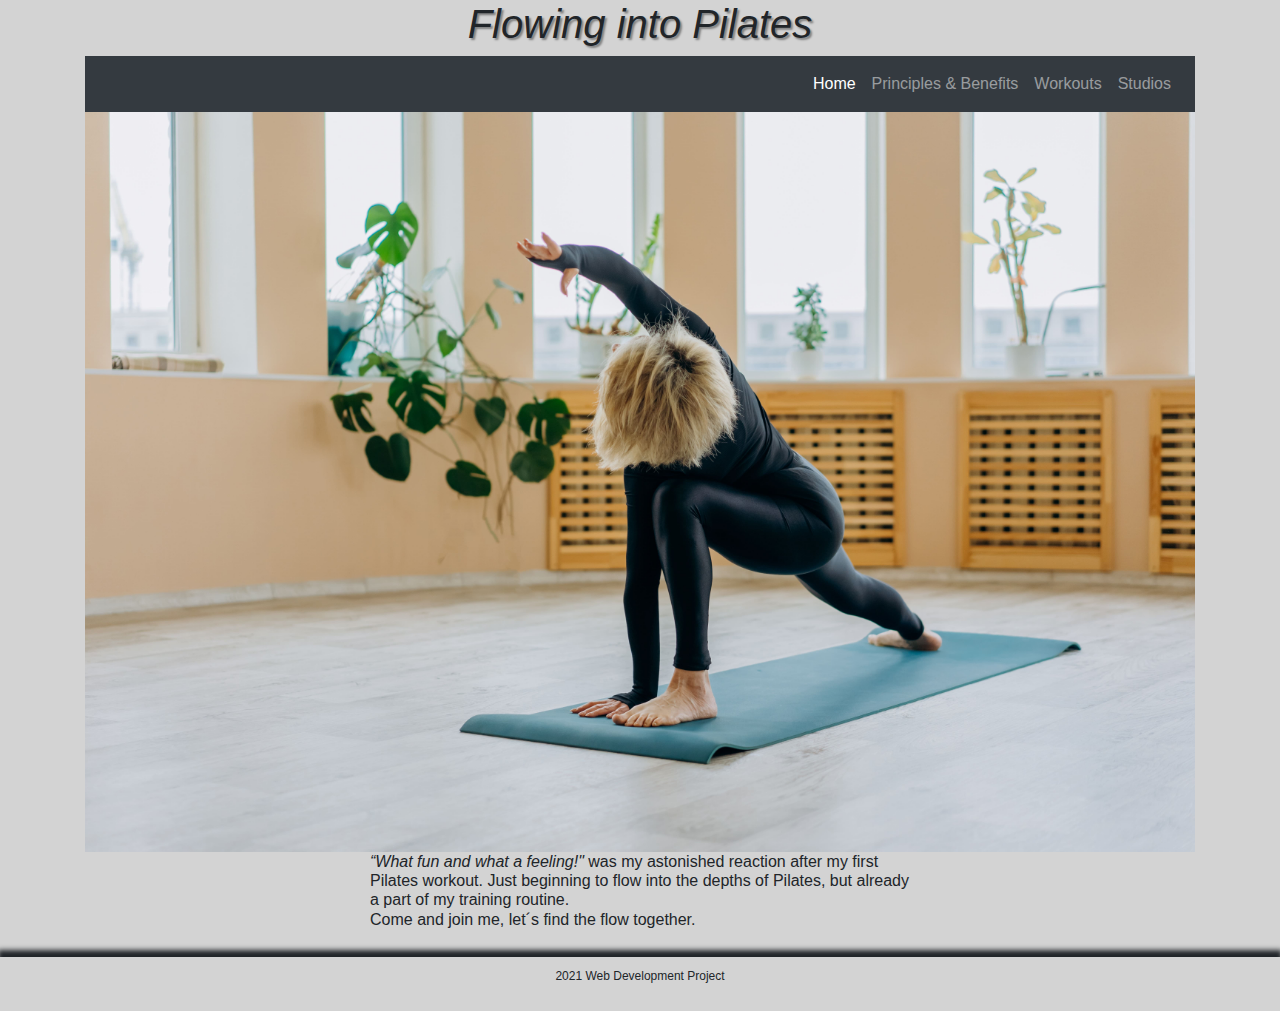
<file: index.html>
<!doctype html>
<html lang="en">
  <head>
    <!-- Required meta tags -->
    <meta charset="utf-8">
    <meta name="viewport" content="width=device-width, initial-scale=1, shrink-to-fit=no">

    <!-- Bootstrap CSS -->
    <link rel="stylesheet" href="https://maxcdn.bootstrapcdn.com/bootstrap/4.0.0/css/bootstrap.min.css" integrity="sha384-Gn5384xqQ1aoWXA+058RXPxPg6fy4IWvTNh0E263XmFcJlSAwiGgFAW/dAiS6JXm" crossorigin="anonymous">
	<link rel="stylesheet" href="https://use.fontawesome.com/releases/v5.7.0/css/all.css" integrity="sha384-lZN37f5QGtY3VHgisS14W3ExzMWZxybE1SJSEsQp9S+oqd12jhcu+A56Ebc1zFSJ" crossorigin="anonymous">
	<link rel="stylesheet" href="WP.css">
	
  <title>12B Exercise Create a Website</title>
	</head>
	<body>
	<header>
	<div class="container">
    <h1>Flowing into Pilates</h1>
	<nav class="navbar navbar-expand-sm navbar-dark bg-dark">
	<button class="navbar-toggler" type="button" data-toggle="collapse" data-target="#collapsibleNavbar">
    <span class="navbar-toggler-icon"></span>
	</button>
	<div class="collapse navbar-collapse" id="collapsibleNavbar">
	<ul class="navbar-nav active ml-auto">			 <!-- Create simple horizontal menu: add the .nav class to a <ul> element, followed by .nav-item for each <li> and add the .nav-link class to their links / ml-auto pushes the nav items to the right-->																
		<li class="nav-item"><a class="nav-link active" href="WP1index.html">Home</a></li>
		<li class="nav-item"><a class="nav-link" href="WP2.html">Principles &amp; Benefits</a></li>
		<li class="nav-item"><a class="nav-link" href="WP3.html">Workouts</a></li>
		<li class="nav-item"><a class="nav-link" href="WP4.html">Studios</a></li>
	</ul>
	</div>
	</nav>
	</div>
	</header>
	<section>
	<div class="container">
	<img src="Pilates_pg1_min.jpg" class="img-fluid" alt="Pilates Posture">
	<div class="row justify-content-center"> <!-- .justify-content-center to align the content on the row -->
	<div class="col-md-6">
		<h6><span class="italic">“What fun and what a feeling!"</span> was my astonished reaction after my first Pilates workout.
		Just beginning to flow into the depths of Pilates, but already a part of my training routine. <br>
		Come and join me, let´s find the flow together.</h6>
	</div>
	</div>
	</div>
	</section>
	<footer>
			<p>2021 Web Development Project</p>
	</footer>

    <!-- Optional JavaScript -->
    <!-- jQuery first, then Popper.js, then Bootstrap JS -->
    <script src="https://code.jquery.com/jquery-3.2.1.slim.min.js" integrity="sha384-KJ3o2DKtIkvYIK3UENzmM7KCkRr/rE9/Qpg6aAZGJwFDMVNA/GpGFF93hXpG5KkN" crossorigin="anonymous"></script>
    <script src="https://cdnjs.cloudflare.com/ajax/libs/popper.js/1.12.9/umd/popper.min.js" integrity="sha384-ApNbgh9B+Y1QKtv3Rn7W3mgPxhU9K/ScQsAP7hUibX39j7fakFPskvXusvfa0b4Q" crossorigin="anonymous"></script>
    <script src="https://maxcdn.bootstrapcdn.com/bootstrap/4.0.0/js/bootstrap.min.js" integrity="sha384-JZR6Spejh4U02d8jOt6vLEHfe/JQGiRRSQQxSfFWpi1MquVdAyjUar5+76PVCmYl" crossorigin="anonymous"></script>
  </body>
</html>
</file>
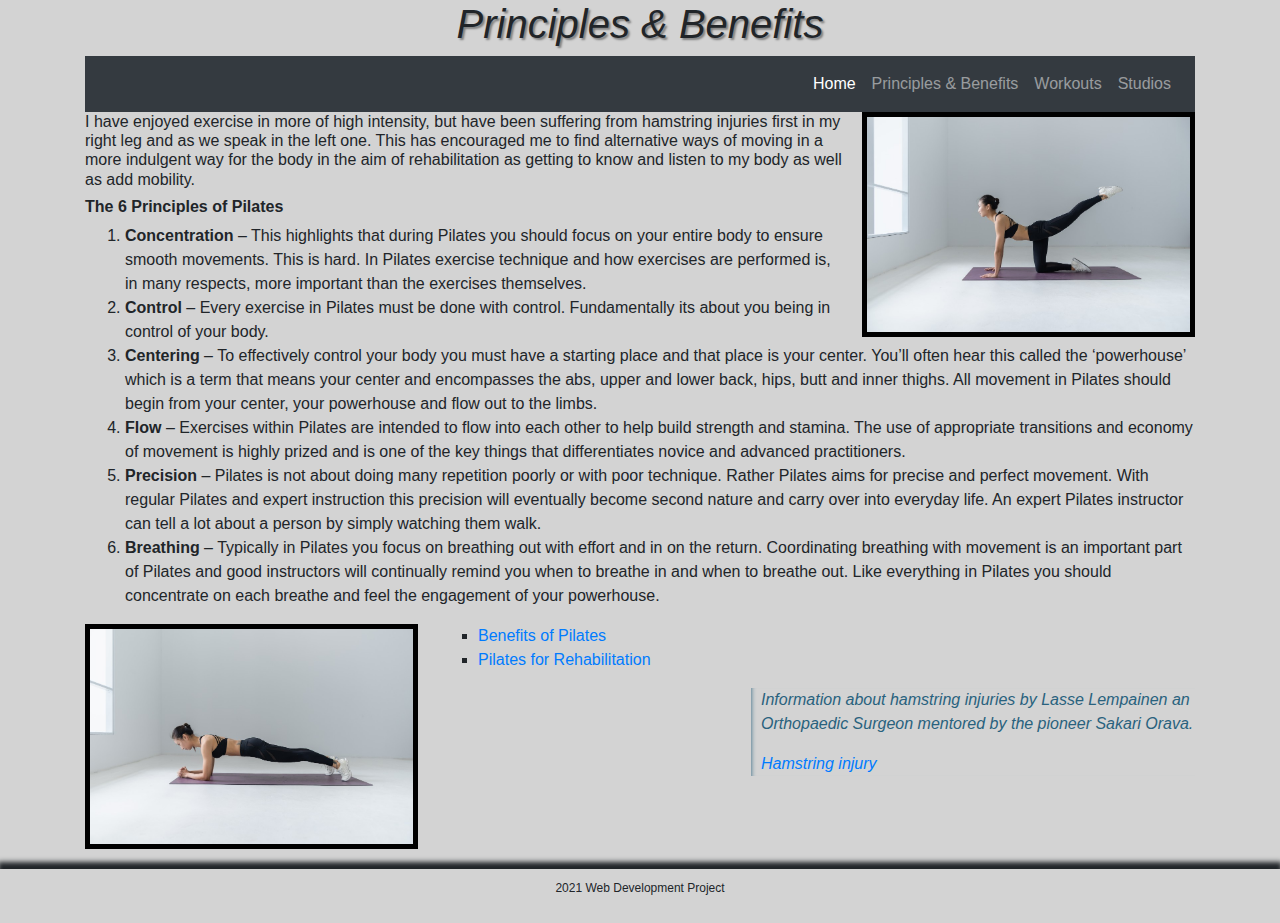
<file: WP2.html>
<!doctype html>
<html lang="en">
  <head>
    <!-- Required meta tags -->
    <meta charset="utf-8">
    <meta name="viewport" content="width=device-width, initial-scale=1, shrink-to-fit=no">

    <!-- Bootstrap CSS -->
    <link rel="stylesheet" href="https://maxcdn.bootstrapcdn.com/bootstrap/4.0.0/css/bootstrap.min.css" integrity="sha384-Gn5384xqQ1aoWXA+058RXPxPg6fy4IWvTNh0E263XmFcJlSAwiGgFAW/dAiS6JXm" crossorigin="anonymous">
	<link rel="stylesheet" href="https://use.fontawesome.com/releases/v5.7.0/css/all.css" integrity="sha384-lZN37f5QGtY3VHgisS14W3ExzMWZxybE1SJSEsQp9S+oqd12jhcu+A56Ebc1zFSJ" crossorigin="anonymous">
	<link rel="stylesheet" href="WP.css">
	
   <title>12B Exercise Create a Website</title>
  </head>
   <body>
   <header>
   <div class="container">
   <h1>Principles & Benefits</h1>
    <nav class="navbar navbar-expand-sm navbar-dark bg-dark">
	<button class="navbar-toggler" type="button" data-toggle="collapse" data-target="#collapsibleNavbar">
    <span class="navbar-toggler-icon"></span>
	</button>
	<div class="collapse navbar-collapse" id="collapsibleNavbar">
	<ul class="navbar-nav active ml-auto">			 <!-- Create simple horizontal menu: add the .nav class to a <ul> element, followed by .nav-item for each <li> and add the .nav-link class to their links / ml-auto pushes the nav items to the right-->																
		<li class="nav-item"><a class="nav-link active" href="index.html">Home</a></li>
		<li class="nav-item"><a class="nav-link" href="WP2.html">Principles &amp; Benefits</a></li>
		<li class="nav-item"><a class="nav-link" href="WP3.html">Workouts</a></li>
		<li class="nav-item"><a class="nav-link" href="WP4.html">Studios</a></li>
	</ul>
	</div>
	</nav>
	</div>
	</header>
	<section>
	<div class="container">
	<div class="row">
	<div class="col">
	<img class="img_size_pg2 img-fluid" id="img_right_pg2" src="Pilates_posture_P970x647.jpg" alt="Pilates posture">
		<h6>I have enjoyed exercise in more of high intensity, but have been suffering from hamstring injuries first in my right leg and as we speak in the left one.
		This has encouraged me to find alternative ways of moving in a more indulgent way for the body in the aim of rehabilitation as getting to know and listen to my body as well as add mobility.</h6>
		<article>
		<h6 class="text_bold">The 6 Principles of Pilates</h6>
		<ol>  <!-- span to have the image and text side by side -->
			<li><span class="text_bold">Concentration</span> – This highlights that during Pilates you should focus on your entire body to ensure smooth movements.  This is hard. In Pilates exercise technique and how exercises are performed is, in many respects, more important than the exercises themselves.</li>
			<li><span class="text_bold">Control</span> – Every exercise in Pilates must be done with control.  Fundamentally its about you being in control of your body.</li>
			<li><span class="text_bold">Centering</span> – To effectively control your body you must have a starting place and that place is your center.  You’ll often hear this called the ‘powerhouse’ which is a term that means your center and encompasses the abs, upper and lower back, hips, butt and inner thighs.  All movement in Pilates should begin from your center, your powerhouse and flow out to the limbs.</li>
			<li><span class="text_bold">Flow</span> – Exercises within Pilates are intended to flow into each other to help build strength and stamina.  The use of appropriate transitions and economy of movement is highly prized and is one of the key things that differentiates novice and advanced practitioners.</li>
			<li><span class="text_bold">Precision</span> – Pilates is not about doing many repetition poorly or with poor technique. Rather Pilates aims for precise and perfect movement.  With regular Pilates and expert instruction this precision will eventually become second nature and carry over into everyday life.  An expert Pilates instructor can tell a lot about a person by simply watching them walk.</li>
			<li><span class="text_bold">Breathing</span> – Typically in Pilates you focus on breathing out with effort and in on the return.  Coordinating breathing with movement is an important part of Pilates and good instructors will continually remind you when to breathe in and when to breathe out. Like everything in Pilates you should concentrate on each breathe and feel the engagement of your powerhouse.</li>
		</ol>
		</article>
	</div>
	</div>
	
	<div class="row">
	<div class="col">
	<img class="img_size_pg2 img-fluid" id="img_left_pg2" src="Pilates_posture_plank_970x646.jpg" alt="Pilates posture">
	<ul class="hover listmarkers text_img_left_pg2">
									<li><a href="https://www.healthline.com/nutrition/pilates-benefits#benefits" target="_blank">Benefits of Pilates</a></li>
									<li><a href="http://www.studioequilibrium.com.br/downloads/Introduction%20to%20Pilates-Based%20Rehabilitation.pdf" target="_blank"> Pilates for Rehabilitation</a></li>
	</ul>
	
	<aside>
	<p>Information about hamstring injuries by Lasse Lempainen an Orthopaedic Surgeon mentored by the pioneer Sakari Orava.</p>
	<a href="https://www.lasselempainen.fi/hamstring-information/" target="_blank">Hamstring injury</a>
	</aside>
	</div>
	</div>
	</div>
	</section>
	<footer>
			<p>2021 Web Development Project</p>
	</footer>
    <!-- Optional JavaScript -->
    <!-- jQuery first, then Popper.js, then Bootstrap JS -->
    <script src="https://code.jquery.com/jquery-3.2.1.slim.min.js" integrity="sha384-KJ3o2DKtIkvYIK3UENzmM7KCkRr/rE9/Qpg6aAZGJwFDMVNA/GpGFF93hXpG5KkN" crossorigin="anonymous"></script>
    <script src="https://cdnjs.cloudflare.com/ajax/libs/popper.js/1.12.9/umd/popper.min.js" integrity="sha384-ApNbgh9B+Y1QKtv3Rn7W3mgPxhU9K/ScQsAP7hUibX39j7fakFPskvXusvfa0b4Q" crossorigin="anonymous"></script>
    <script src="https://maxcdn.bootstrapcdn.com/bootstrap/4.0.0/js/bootstrap.min.js" integrity="sha384-JZR6Spejh4U02d8jOt6vLEHfe/JQGiRRSQQxSfFWpi1MquVdAyjUar5+76PVCmYl" crossorigin="anonymous"></script>
  </body>
</html>
</file>
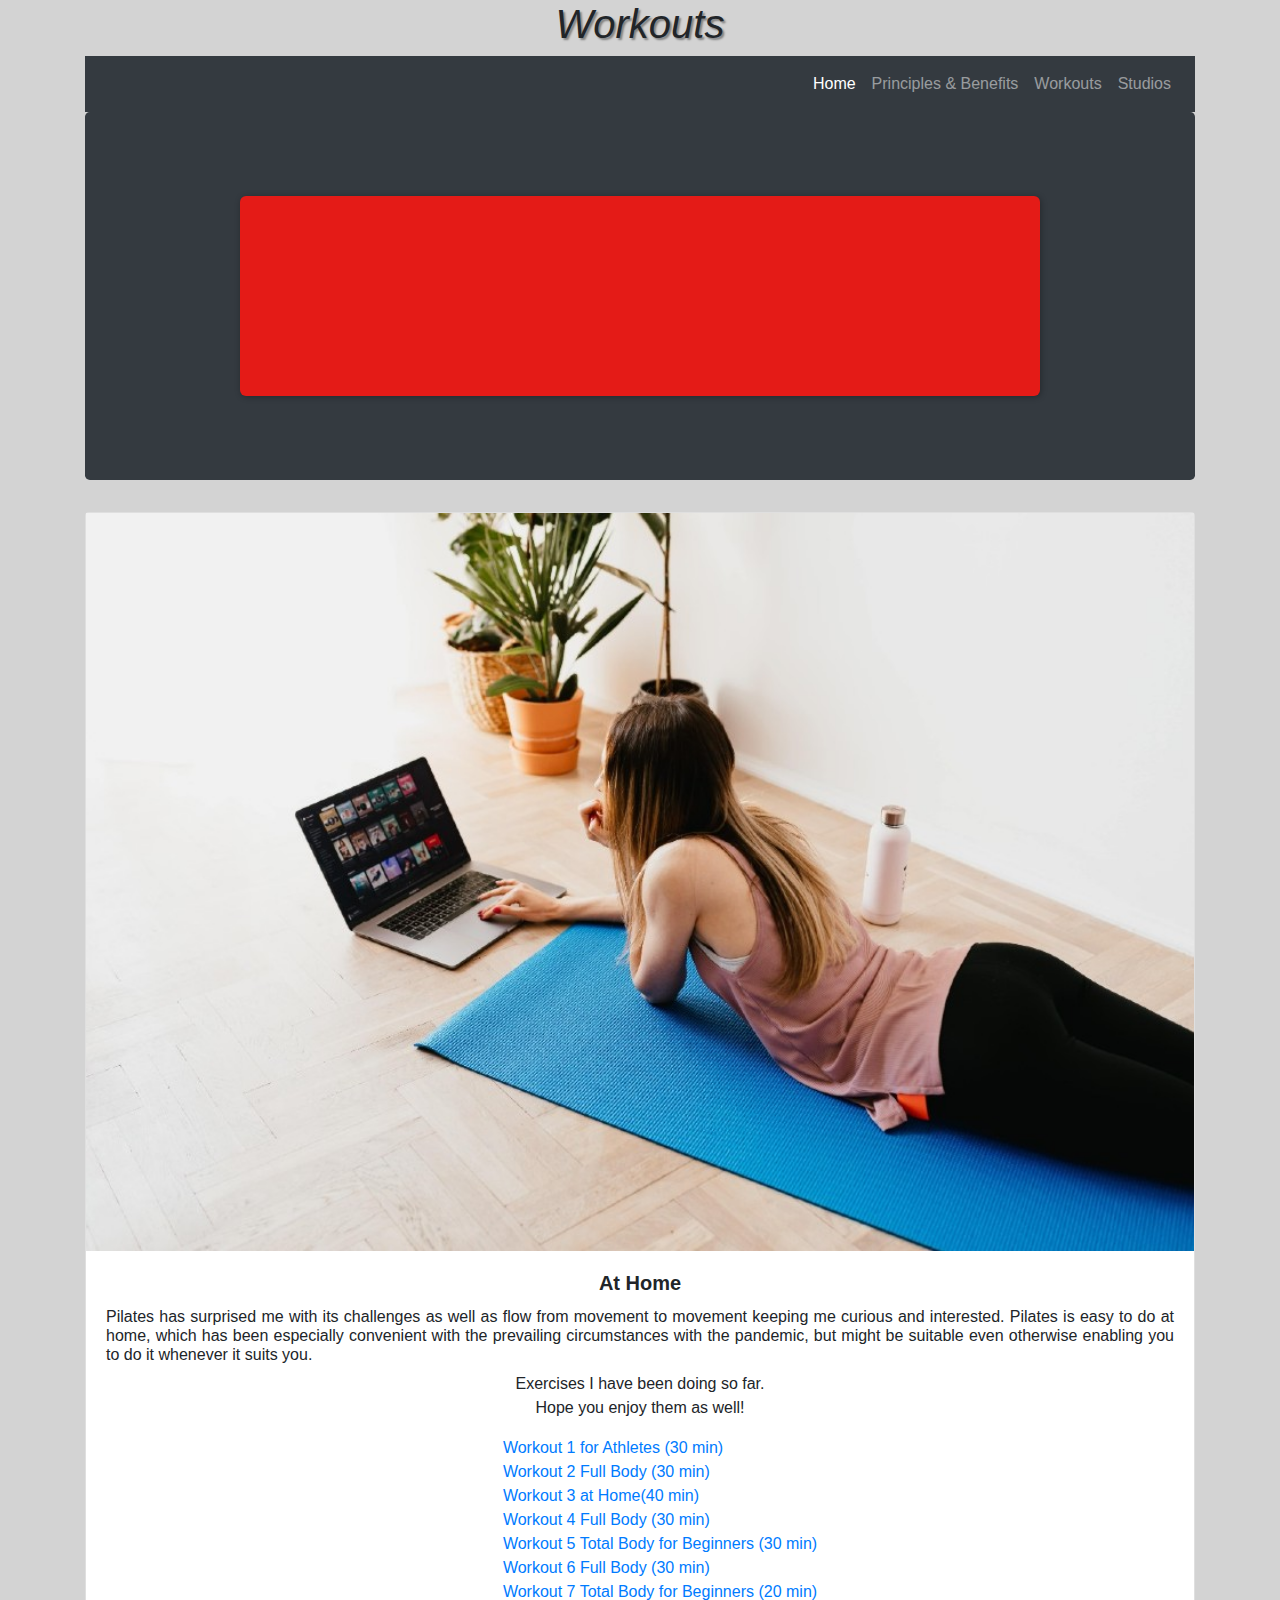
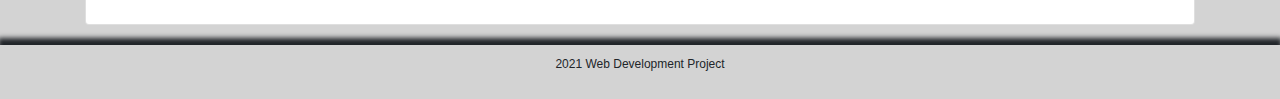
<file: WP3.html>
<!doctype html>
<html lang="en">
  <head>
    <!-- Required meta tags -->
    <meta charset="utf-8">
    <meta name="viewport" content="width=device-width, initial-scale=1, shrink-to-fit=no">

    <!-- Bootstrap CSS -->
    <link rel="stylesheet" href="https://maxcdn.bootstrapcdn.com/bootstrap/4.0.0/css/bootstrap.min.css" integrity="sha384-Gn5384xqQ1aoWXA+058RXPxPg6fy4IWvTNh0E263XmFcJlSAwiGgFAW/dAiS6JXm" crossorigin="anonymous">
	<link rel="stylesheet" href="https://use.fontawesome.com/releases/v5.7.0/css/all.css" integrity="sha384-lZN37f5QGtY3VHgisS14W3ExzMWZxybE1SJSEsQp9S+oqd12jhcu+A56Ebc1zFSJ" crossorigin="anonymous">
	<link rel="stylesheet" href="WP.css">
	
    <title>12B Exercise Create a Website</title>
  </head>
  <body>
	<header>
	<div class="container">
	    <h1>Workouts</h1>
	<nav class="navbar navbar-expand-sm navbar-dark bg-dark">
	<button class="navbar-toggler" type="button" data-toggle="collapse" data-target="#collapsibleNavbar">
    <span class="navbar-toggler-icon"></span>
	</button>
	<div class="collapse navbar-collapse" id="collapsibleNavbar">
	<ul class="navbar-nav active ml-auto">			 <!-- Create simple horizontal menu: add the .nav class to a <ul> element, followed by .nav-item for each <li> and add the .nav-link class to their links / ml-auto pushes the nav items to the right-->																
		<li class="nav-item"><a class="nav-link active" href="index.html">Home</a></li>
		<li class="nav-item"><a class="nav-link" href="WP2.html">Principles &amp; Benefits</a></li>
		<li class="nav-item"><a class="nav-link" href="WP3.html">Workouts</a></li>
		<li class="nav-item"><a class="nav-link" href="WP4.html">Studios</a></li>
	</ul>
	</div>
	</nav>
	</div>
	</header>
	<section>
	

	<div class="container">
	<div class="jumbotron bg-dark">
	<div class="animationcontainer">
		<div class="move move1 text-center">The Hundred</div>
		<div class="move move2 text-center">The Push Up</div>
		<div class="move move3 text-center">Swimming</div>
		<div class="move move4 text-center">Open Leg Rocker</div>
		<div class="move move5 text-center">The Roll Up</div>
		<div class="move move6">What is your favorite Pilates exercise?</div>
	</div>
	</div>
	</div>
	
	<div class="container">
	<div class="row">
	<div class="col-md">
	<div class="card">
	
		<img src="Workout_at_home_970x646.jpg" class="img-fluid card-image-top" alt="Pilates workout at home"> <!-- img-fluid class makes image responsive / img width or height can only be in px in html / in css you can define width in %-->
		
	<div class="card-body">
		<h5 class="card-title text_bold text-center">At Home</h5>
	<div>
		<h6 class="text-justify">Pilates has surprised me with its challenges as well as flow from movement to movement keeping me curious and interested.
		   Pilates is easy to do at home, which has been especially convenient with the prevailing circumstances with the pandemic, but might be suitable even otherwise enabling you to do it whenever it suits you.</h6>
	</div>
		<p class="card-text text-center">Exercises I have been doing so far. <br>
		Hope you enjoy them as well!</p>
		
		<ul class="visited hover content_settings no_listmarkers">
		<li><a href="https://www.youtube.com/watch?v=aT8uGDVbCJg" target="_blank" class="card-link">Workout 1 for Athletes &#40;30 min&#41;</a></li>
		<li><a href="https://www.youtube.com/watch?v=OYO6vjzT490" target="_blank" class="card-link">Workout 2 Full Body (30 min)</a></li>
		<li><a href="https://www.youtube.com/watch?v=nSGUYnlyYmg" target="_blank" class="card-link">Workout 3 at Home(40 min)</a></li>
		<li><a href="https://www.youtube.com/watch?v=K56Z12XNQ5c" target="_blank" class="card-link">Workout 4 Full Body (30 min)</a></li>
		<li><a href="https://www.youtube.com/watch?v=lCg_gh_fppI" target="_blank" class="card-link">Workout 5 Total Body for Beginners (30 min)</a></li>
		<li><a href="https://www.youtube.com/watch?v=ZiNjs29EZjs" target="_blank" class="card-link">Workout 6 Full Body (30 min)</a></li>
		<li><a href="https://www.youtube.com/watch?v=aOYcySi-kpU" target="_blank" class="card-link">Workout 7 Total Body for Beginners (20 min)</a></li>
		</ul>
	</div>
	</div>
	</div>
	</div>
	</div>
	</section>
	<footer>
			<p>2021 Web Development Project</p>
	</footer>

	
    <!-- Optional JavaScript -->
    <!-- jQuery first, then Popper.js, then Bootstrap JS -->
    <script src="https://code.jquery.com/jquery-3.2.1.slim.min.js" integrity="sha384-KJ3o2DKtIkvYIK3UENzmM7KCkRr/rE9/Qpg6aAZGJwFDMVNA/GpGFF93hXpG5KkN" crossorigin="anonymous"></script>
    <script src="https://cdnjs.cloudflare.com/ajax/libs/popper.js/1.12.9/umd/popper.min.js" integrity="sha384-ApNbgh9B+Y1QKtv3Rn7W3mgPxhU9K/ScQsAP7hUibX39j7fakFPskvXusvfa0b4Q" crossorigin="anonymous"></script>
    <script src="https://maxcdn.bootstrapcdn.com/bootstrap/4.0.0/js/bootstrap.min.js" integrity="sha384-JZR6Spejh4U02d8jOt6vLEHfe/JQGiRRSQQxSfFWpi1MquVdAyjUar5+76PVCmYl" crossorigin="anonymous"></script>
  </body>
</html>
</file>
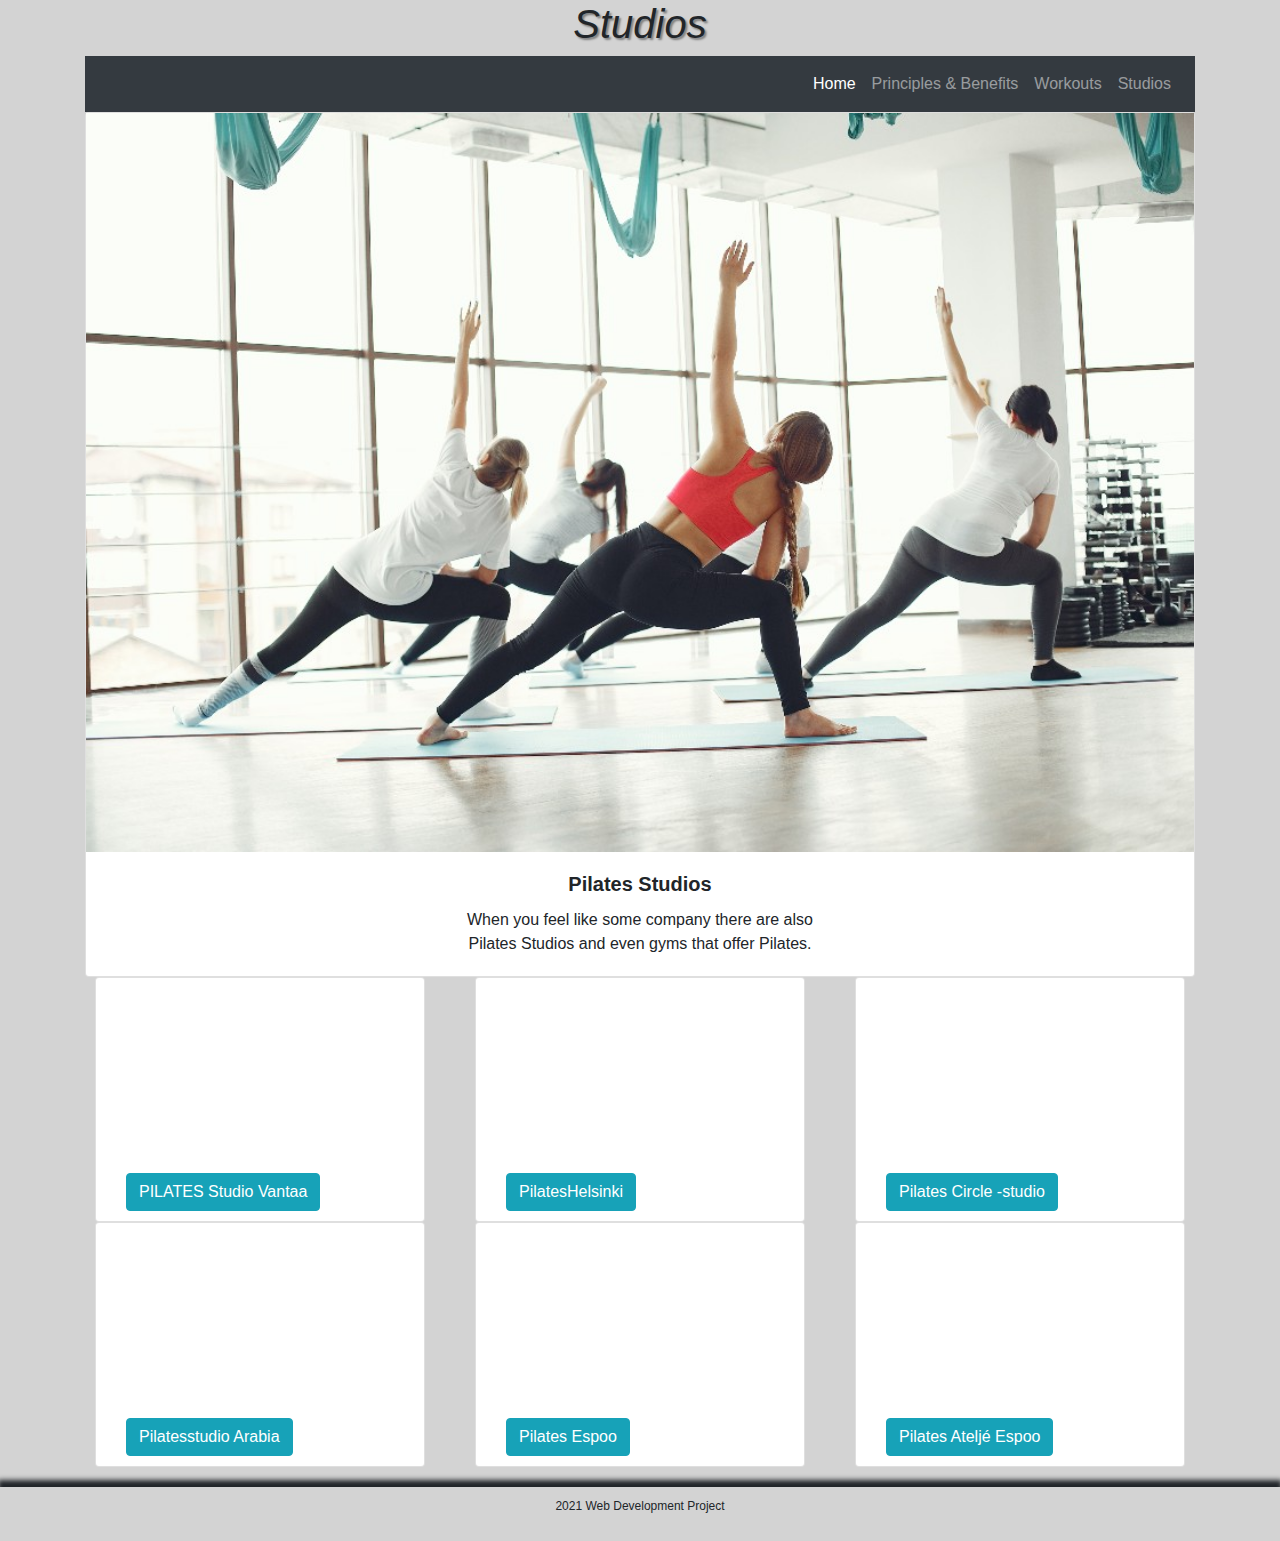
<file: WP4.html>
<!doctype html>
<html lang="en">
  <head>
    <!-- Required meta tags -->
    <meta charset="utf-8">
    <meta name="viewport" content="width=device-width, initial-scale=1, shrink-to-fit=no">

    <!-- Bootstrap CSS and Fontawesome for icons-->
    <link rel="stylesheet" href="https://maxcdn.bootstrapcdn.com/bootstrap/4.0.0/css/bootstrap.min.css" integrity="sha384-Gn5384xqQ1aoWXA+058RXPxPg6fy4IWvTNh0E263XmFcJlSAwiGgFAW/dAiS6JXm" crossorigin="anonymous">
	<link rel="stylesheet" href="https://use.fontawesome.com/releases/v5.7.0/css/all.css" integrity="sha384-lZN37f5QGtY3VHgisS14W3ExzMWZxybE1SJSEsQp9S+oqd12jhcu+A56Ebc1zFSJ" crossorigin="anonymous">
	<link rel="stylesheet" href="WP.css">
    <title>12B Exercise Create a Website</title>
  </head>
  <body>
  <header>
   <div class="container">
   <h1>Studios</h1>
    <nav class="navbar navbar-expand-sm navbar-dark bg-dark">
	<button class="navbar-toggler" type="button" data-toggle="collapse" data-target="#collapsibleNavbar">
    <span class="navbar-toggler-icon"></span>
	</button>
	<div class="collapse navbar-collapse" id="collapsibleNavbar">
	<ul class="navbar-nav active ml-auto">			 <!-- Create simple horizontal menu: add the .nav class to a <ul> element, followed by .nav-item for each <li> and add the .nav-link class to their links / ml-auto pushes the nav items to the right-->																
		<li class="nav-item"><a class="nav-link active" href="index.html">Home</a></li>
		<li class="nav-item"><a class="nav-link" href="WP2.html">Principles &amp; Benefits</a></li>
		<li class="nav-item"><a class="nav-link" href="WP3.html">Workouts</a></li>
		<li class="nav-item"><a class="nav-link" href="WP4.html">Studios</a></li>
	</ul>
	</div>
	</nav>
	</div>
	</header>
	<section>
	<div class="container">
	<div class="row">
	<div class="col-md">
	<div class="card">
		<img src="Workout_at_Studio_970x647.jpg" class="img-fluid card-image-top" alt="Pilates workout at studio">
		
	<div class="card-body">
		<h5 class="card-title text_bold text-center">Pilates Studios</h5>
		<p class="card-text text-center">When you feel like some company there are also <br> Pilates Studios and even gyms that offer Pilates.</p>
	</div>
	</div>
	</div>
	</div>
	</div>
	<div class="container">
	<div class="row">
	<div class="col-md-4">
	<div class="card-deck card">
			
	<div class="card-body">
		
		<!-- Pilates Studio Vantaa Map -->
	<div class="mapouter"><div class="gmap_canvas"><iframe width="250" height="150" src="https://maps.google.com/maps?q=pilates%20studio%20vantaa&t=&z=13&ie=UTF8&iwloc=&output=embed"></iframe><a href="https://fmovies-online.net"></a><br><a href="https://www.embedgooglemap.net"></a>
	</div>
	</div>
	<div>
		<a class="btn btn-info btn_size" href="http://www.kehostakasin.fi/" role="button">PILATES Studio Vantaa</a>
	</div>
	</div>
	</div>
	</div>

	<div class="col-md-4">
	<div class="card-deck card">
				
	<div class="card-body">
	
	<!-- PilatesHelsinki Map -->
	<div class="mapouter"><div class="gmap_canvas"><iframe width="250" height="150" src="https://maps.google.com/maps?q=pilateshelsinki&t=&z=13&ie=UTF8&iwloc=&output=embed"></iframe><a href="https://fmovies-online.net"></a><br><a href="https://www.embedgooglemap.net"></a></div></div>
	<div>
	<a class="btn btn-info btn_size" href="www.pilateshelsinki.fi/" role="button">PilatesHelsinki</a>	
	</div>
	</div>
	</div>
	</div>
	
	<div class="col-md-4">
	<div class="card-deck card">
			
	<div class="card-body">
	
	<!-- Pilates Circle Map -->
	<div class="mapouter"><div class="gmap_canvas"><iframe width="250" height="150" src="https://maps.google.com/maps?q=pilates%20circle&t=&z=13&ie=UTF8&iwloc=&output=embed"></iframe><a href="https://fmovies-online.net"></a><br><a href="https://www.embedgooglemap.net"></a>
	</div></div>
	<div>
	<a class="btn btn-info btn_size" href="www.pilatescircle.fi/" role="button">Pilates Circle -studio</a>
	</div>
	</div>
	</div>
	</div>
	</div>
	</div>
	
	<div class="container">
	<div class="row">
	<div class="col-md-4">
	<div class="card-deck card">
			
	<div class="card-body">
	
	<!-- Pilates Studio Arabia Map -->
	<div class="mapouter"><div class="gmap_canvas"><iframe width="250" height="150" src="https://maps.google.com/maps?q=pilates%20studio%20arabia&t=&z=13&ie=UTF8&iwloc=&output=embed"></iframe><a href="https://fmovies-online.net"></a><br><a href="https://www.embedgooglemap.net"></a></div></div>
	<div>
	<a class="btn btn-info btn_size" href="https://pilatesstudio.fi/" role="button">Pilatesstudio Arabia</a>
	</div>
	</div>
	</div>
	</div>
	
	<div class="col-md-4">
	<div class="card-deck card">
			
	<div class="card-body">
	
	<!-- Pilates Espoo Map -->
	<div class="mapouter"><div class="gmap_canvas"><iframe width="250" height="150" src="https://maps.google.com/maps?q=pilates%20espoo%20ukkohauentie&t=&z=13&ie=UTF8&iwloc=&output=embed"></iframe><a href="https://fmovies-online.net"></a><br><a href="https://www.embedgooglemap.net"></a></div></div>
	<div>
	<a class="btn btn-info btn_size" href="https://pilatesespoo.fi/" role="button">Pilates Espoo</a>
	</div>
	</div>
	</div>
	</div>
	
	<div class="col-md-4">
	<div class="card-deck card">
			
	<div class="card-body">
	<!-- Pilates Ateljee Espoo Map -->
	<div class="mapouter"><div class="gmap_canvas"><iframe width="250" height="150" src="https://maps.google.com/maps?q=pilatesateljee%20espoo&t=&z=13&ie=UTF8&iwloc=&output=embed"></iframe><a href="https://fmovies-online.net"></a><br><a href="https://www.embedgooglemap.net"></a></div></div>

	<div>
	<a class="btn btn-info btn_size" href="https://www.pilatesatelje.fi/" role="button">Pilates Ateljé Espoo</a>
	</div>
	</div>
	</div>
	</div>
	</div>
	</div>
	</section>
	<footer>
			<p>2021 Web Development Project</p>
	</footer>

<!-- Optional JavaScript -->
    <!-- jQuery first, then Popper.js, then Bootstrap JS -->
    <script src="https://code.jquery.com/jquery-3.2.1.slim.min.js" integrity="sha384-KJ3o2DKtIkvYIK3UENzmM7KCkRr/rE9/Qpg6aAZGJwFDMVNA/GpGFF93hXpG5KkN" crossorigin="anonymous"></script>
    <script src="https://cdnjs.cloudflare.com/ajax/libs/popper.js/1.12.9/umd/popper.min.js" integrity="sha384-ApNbgh9B+Y1QKtv3Rn7W3mgPxhU9K/ScQsAP7hUibX39j7fakFPskvXusvfa0b4Q" crossorigin="anonymous"></script>
    <script src="https://maxcdn.bootstrapcdn.com/bootstrap/4.0.0/js/bootstrap.min.js" integrity="sha384-JZR6Spejh4U02d8jOt6vLEHfe/JQGiRRSQQxSfFWpi1MquVdAyjUar5+76PVCmYl" crossorigin="anonymous"></script>
  
  
  </body>
</html>
</file>
<file: WP.css>
body {
	background-color: lightgray;
	font-family:"Verdana", sans-serif;
}
header {
	text-align: center;
}
.active a:active {
	color: #07f8be;
}	
.visited a:visited {
	color: #e11ea1;
}
.hover a:hover {
	color: #8f00ff;
}
h1 {
	font-style: italic;
	text-shadow: 2px 2px 2px gray;
}	
.img_size_pg2 {
	width:30%;
	border: 5px solid black;
}
#img_right_pg2 {
	float: right;
	margin-left: 20px;
}
#text_img_right_pg2 {
	text-align: left;
}
#img_left_pg2 {
	float: left;
	margin-right: 60px;
}
#text_img_left_pg2 {
	text-align: right;
}
.listmarkers {
	list-style-type: square;
}
aside {
    width: 40%;
    padding-left: 10px;
    margin-left: 5px;
    float: right;
    box-shadow: inset 5px 0 5px -5px; /* inset changes the shadow from an outer shadow (outset) to an inner shadow */
    font-style: italic;
    color: #29627e;
}
.text_bold {
	font-weight: bold;
}
.italic {
	font-style: italic;
}
.no_listmarkers {
	list-style-type: none; /* remove listmarkers*/
}
.jumbotron {
	position: relative;
	height: 100%;
	width: 100%;
}
.jumbotroncontent {
	vertical-align: middle;
}	
.animationcontainer {
  position: relative;
  max-width: 800px;
  text-align: center;
  line-height: 200px;
  height: 200px;
  margin: 20px auto;
  background: #e41b17;
  border-radius: 6px;
  color: #fff;
  box-shadow: 1px 1px 6px rgba(0, 0, 0, 0.3);
}
.move {
	font-size: 40px;
	font-weight: bold;
	text-shadow: 2px 2px 2px gray;
	opacity: 0;
	position: absolute;
	width: 100%;
}
@keyframes moveanim1 {
  0%{
    opacity: 0;
  }
  8%{
    opacity: 1;
  }
  16% {
    opacity:0;
  }
}
 
@keyframes moveanim2 {
  16%{
    opacity: 0;
  }
  24%{
    opacity: 1;
  }
  32% {
    opacity:0;
  }
}
 
@keyframes moveanim3 {
  32%{
    opacity: 0;
  }
  40%{
    opacity: 1;
  }
  48% {
    opacity:0;
  }
}
 
@keyframes moveanim4 {
  48%{
    opacity: 0;
  }
  56%{
    opacity: 1;
  }
  64% {
    opacity:0;
  }
}
 
@keyframes moveanim5 {
  64%{
    opacity: 0;
  }
  72%{
    opacity: 1;
  }
  80% {
    opacity:0;
  }
}
@keyframes moveanim6 {
  80%{
    opacity: 0;
  }
  90%{
    opacity: 1;
  }
  100% {
    opacity:0;
  }
}

.move1 {
          animation: moveanim1 20s infinite;
}
 
.move2 {
          animation: moveanim2 20s infinite;
}
 
.move3 {
          animation: moveanim3 20s infinite;
}
 
.move4 {
          animation: moveanim4 20s infinite;
}
 
.move5 {
          animation: moveanim5 20s infinite;
}
.move6 {
          animation: moveanim6 20s infinite;
		  font-size: 30px;
}

.card-deck {
	display: flex;
	height: 100%;
	padding: 10px 10px;
	margin-left: 10px;
	margin-right: 10px;
	margin-bottom: -20px; /* add space between card-deck and footer*/
}
.content_settings {
	display: table;
	margin: auto;
	text-align: left;
}
.mapouter {
	position:relative;
	text-align:right;
	height:150px;
	width:250px; 
	margin-bottom:15px;
}
.gmap_canvas {
	overflow:hidden;
	background:none!important;
	height:150px;
	width:250px;
}
iframe {
	float:left;
	overflow: hidden;
	margin:0;
	border:none;
}
footer {
	font-family: "Geneva", sans-serif;
	font-size: 12px;
	text-align: center;
	padding: 10px;
	box-shadow: 0 -5px 5px 2px;
	margin-top: 20px;
}
@media screen and (max-width: 767px) {
  .move {
	font-size: 1em; 
	}
  .move6 {
	font-size: 12px;
	}
 }
@media screen and (min-width: 767px)and (max-width: 1000px) {
	.gmap_canvas {
		float: left;
		width: 150px;
	}
	.btn_size {
		font-size: 12px;
	}
}
</file>
